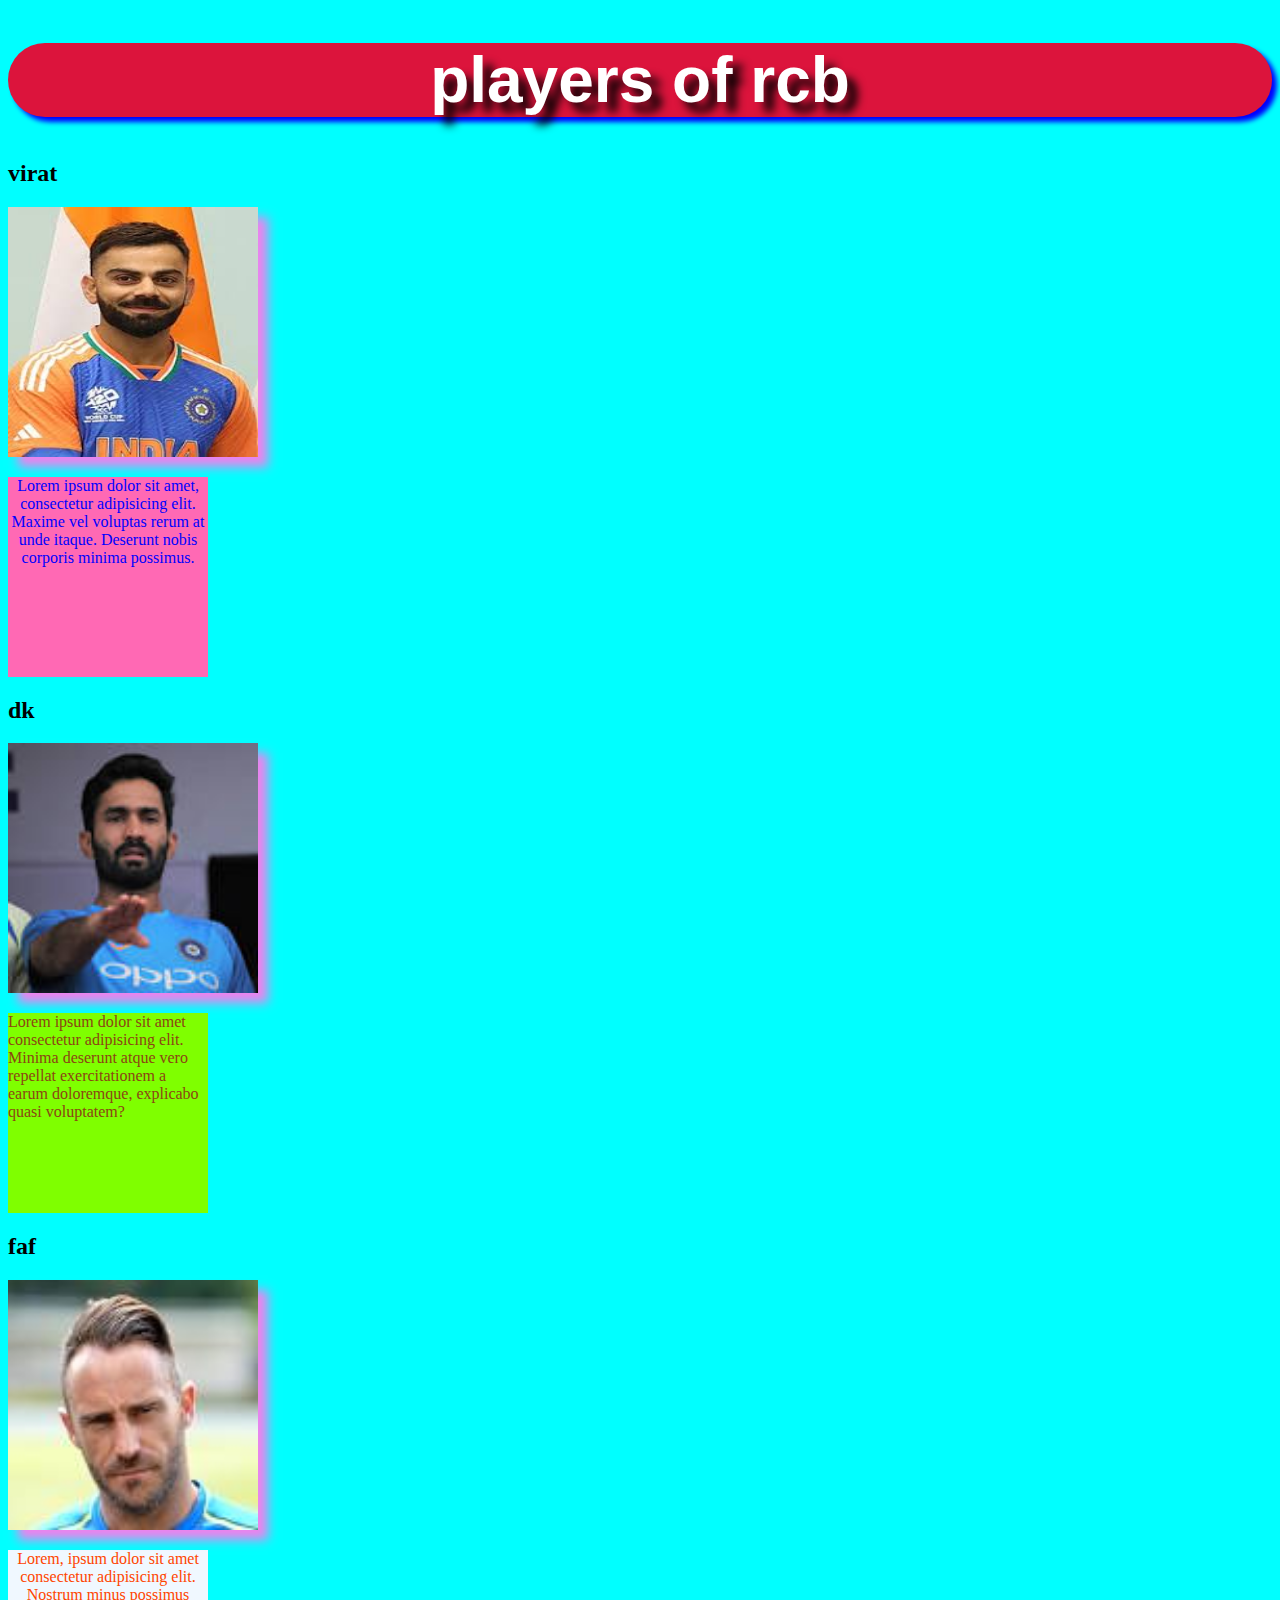
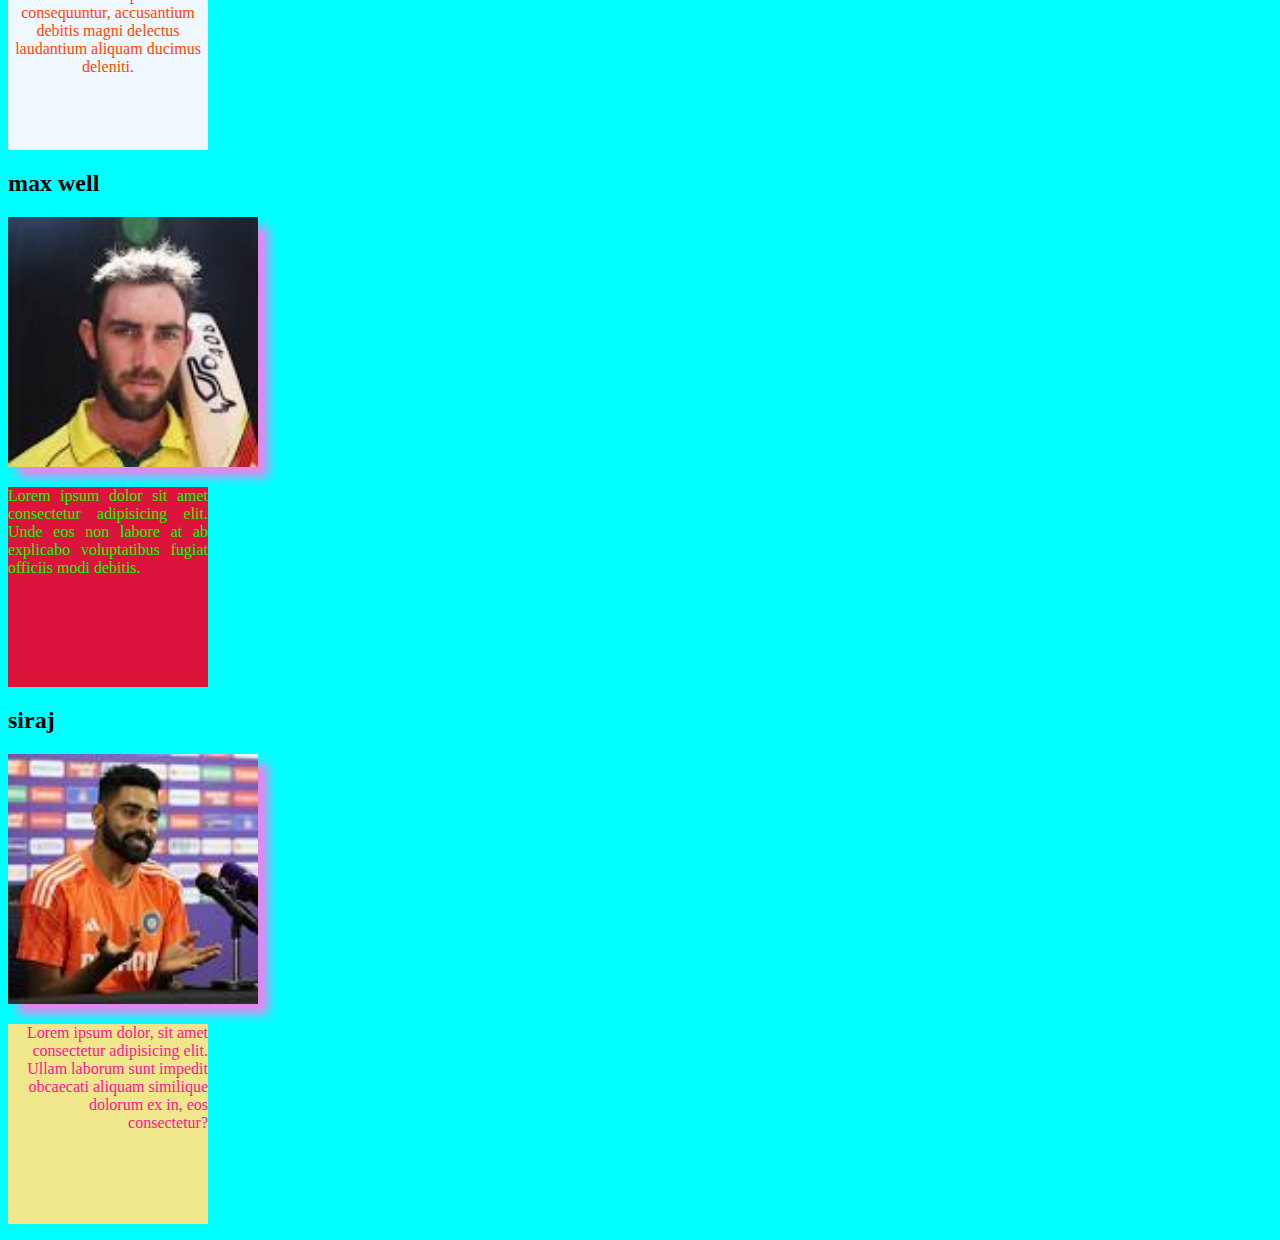
<file: index.html>
<!DOCTYPE html>
<html lang="en">
  <head>
    <meta charset="UTF-8" />
    <meta name="viewport" content="width=device-width, initial-scale=1.0" />
    <title>intro to css file</title>
    <link rel="stylesheet" href="style.css" />
  </head>
  <body id="body">
    <h1 id="mainHeading">players of rcb</h1>
    <h2>virat</h2>
    <img id="viratImg" src="./images/virat.jpg" />
    <p id="p1">
      Lorem ipsum dolor sit amet, consectetur adipisicing elit. Maxime vel
      voluptas rerum at unde itaque. Deserunt nobis corporis minima possimus.
    </p>
    <h2>dk</h2>
    <img id="dkImg" src="./images/dk.jpg" />
    <p id="p2">
      Lorem ipsum dolor sit amet consectetur adipisicing elit. Minima deserunt
      atque vero repellat exercitationem a earum doloremque, explicabo quasi
      voluptatem?
    </p>
    <h2>faf</h2>
    <img id="fafImg" src="./images/faf.jpg" />
    <p id="p3">
      Lorem, ipsum dolor sit amet consectetur adipisicing elit. Nostrum minus
      possimus consequuntur, accusantium debitis magni delectus laudantium
      aliquam ducimus deleniti.
    </p>
    <h2>max well</h2>
    <img id="maxImg" src="./images/max well.jpg" />
    <p id="p4">
      Lorem ipsum dolor sit amet consectetur adipisicing elit. Unde eos non
      labore at ab explicabo voluptatibus fugiat officiis modi debitis.
    </p>
    <h2>siraj</h2>
    <img id="sirajImg" src="./images/siraj.jpg" />
    <p id="p5">
      Lorem ipsum dolor, sit amet consectetur adipisicing elit. Ullam laborum
      sunt impedit obcaecati aliquam similique dolorum ex in, eos consectetur?
    </p>
  </body>
</html>
</file>
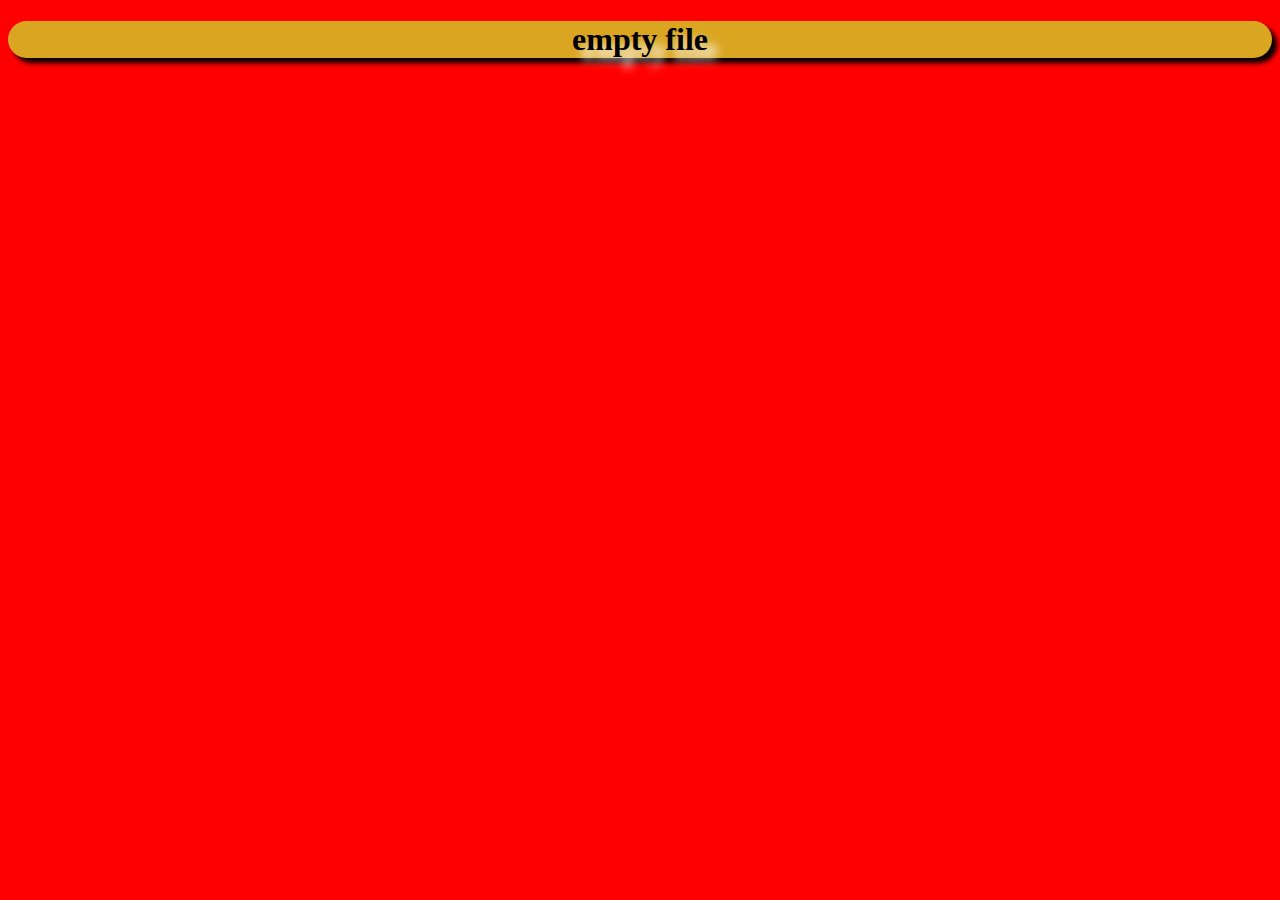
<file: two.html>
<!DOCTYPE html>
<html lang="en">
  <head>
    <meta charset="UTF-8" />
    <meta name="viewport" content="width=device-width, initial-scale=1.0" />
    <title>second html file</title>
    <link rel="stylesheet" href="style.css" />
  </head>
  <body id="second">
    <h1 id="head1">empty file</h1>
  </body>
</html>
</file>
<file: style.css>
#mainHeading {
    background-color: crimson;
    text-align: center;
    color: white;
    font-size: 4rem;
    font-family: 'Gill Sans', 'Gill Sans MT', Calibri, 'Trebuchet MS', sans-serif;
    border-radius: 50px;
    text-shadow: 10px 10px 10px black;
    box-shadow: 5px 5px 5px blue;
}
#body {
    background-color: aqua;
}
#viratImg {
    width: 250px;
    height: 250px;
    box-shadow: 10px 10px 10px violet;
}
#dkImg {
    width: 250px;
    height: 250px;
    box-shadow: 10px 10px 10px violet;
}
#fafImg {
    width: 250px;
    height: 250px;
    box-shadow: 10px 10px 10px violet;
}
#maxImg {
    width: 250px;
    height: 250px;
    box-shadow: 10px 10px 10px violet;
}
#sirajImg {
    width: 250px;
    height: 250px;
    box-shadow: 10px 10px 10px violet;
}
#p1 {
    width: 200px;
    height: 200px;
    text-align: center;
    color: blue;
    background-color: hotpink;
}
#p2 {
    width: 200px;
    height: 200px;
    text-align: left;
    color: saddlebrown;
    background-color: chartreuse;
}
#p3 {
    width: 200px;
    height: 200px;
    text-align: center;
    color: orangered;
    background-color: aliceblue;
}
#p4 {
    width: 200px;
    height: 200px;
    text-align:justify;
    color: lime;
    background-color: crimson;
}
#p5 {
    width: 200px;
    height: 200px;
    text-align: right;
    color:deeppink;
    background-color: khaki;
}
#second{
    background-color:  red;
}
#head1{
    background-color: goldenrod;
    color: black;
    text-align: center;
    text-shadow: 10px 10px 10px white;
    box-shadow: 5px 5px 5px black;
    border-radius: 60px;
}
</file>
